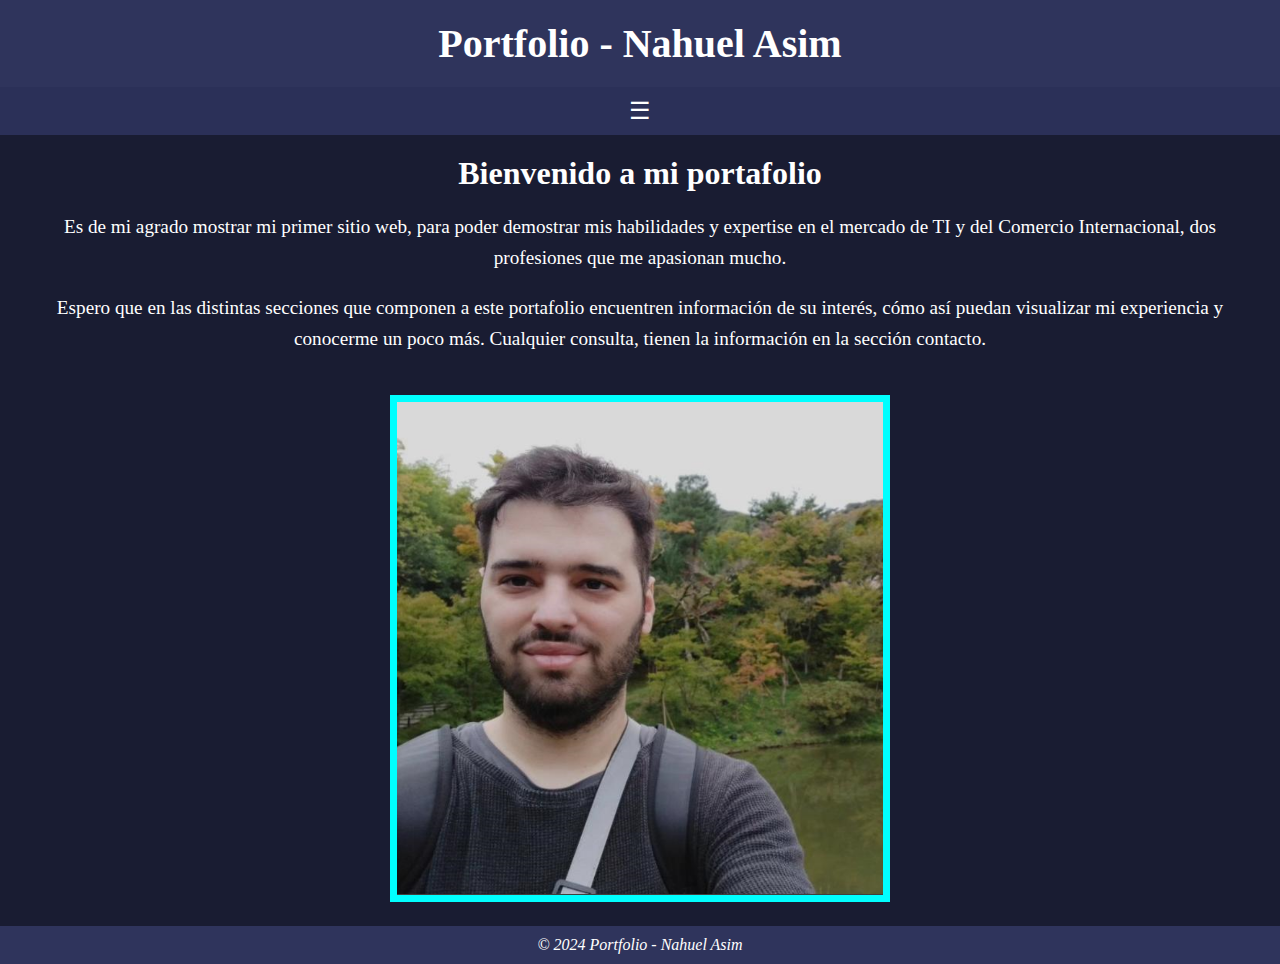
<file: prueba/index.html>
<!DOCTYPE html>
<html lang="es">
<head>
    <meta charset="UTF-8">
    <meta name="viewport" content="width=device-width, initial-scale=1.0">
    <title>Portfolio - Nahuel Asim</title>
    <!-- Enlace al archivo CSS -->
    <link rel="stylesheet" href="estilo.css">
</head>
<body>

    <header>
        <h1>Portfolio - Nahuel Asim</h1>
    </header>

    <nav>
        <input type="checkbox" id="menu-toggle" class="menu-toggle" />
        <label for="menu-toggle">☰</label>
        <ul>
            <li><a href="#">Home</a></li>
            <li><a href="aboutme.html">Sobre mí</a></li>
            <li><a href="resume.html">Currículum</a></li>
            <li><a href="services.html">Servicios</a></li>
            <li><a href="contact.html">Contacto</a></li>
        </ul>
    </nav>

    <section>
        <h2>Bienvenido a mi portafolio</h2>
        <p>Es de mi agrado mostrar mi primer sitio web, para poder demostrar mis habilidades y 
            expertise en el mercado de TI y del Comercio Internacional, dos profesiones que me 
            apasionan mucho.</p>        
            
        <p>Espero que en las distintas secciones que componen a este portafolio encuentren información
             de su interés, cómo así puedan visualizar mi experiencia y conocerme un poco más. 
             Cualquier consulta, tienen la información en la sección contacto.</p>
        <img src="foto.png" height="500" alt="Mi foto de perfil">
    </section>

    <footer>
        <p>&copy; 2024 Portfolio - Nahuel Asim</p>
    </footer>

</body>
</html>
</file>
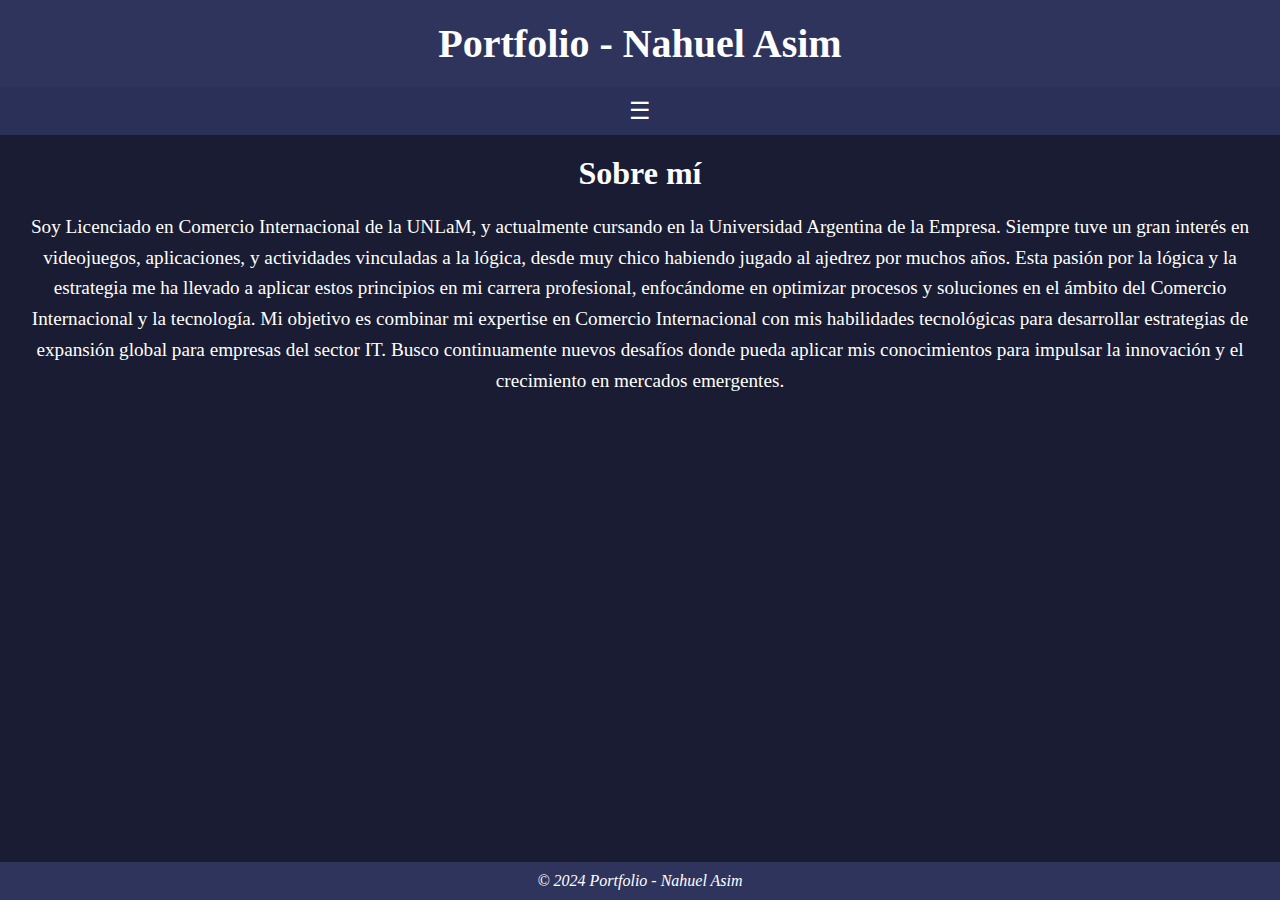
<file: prueba/aboutme.html>
<!DOCTYPE html>
<html lang="es">
<head>
    <meta charset="UTF-8">
    <meta name="viewport" content="width=device-width, initial-scale=1.0">
    <title>Sobre mí - Nahuel Asim</title>
    <link rel="stylesheet" href="estilo.css">
</head>
<body>

    <header>
        <h1>Portfolio - Nahuel Asim</h1>
    </header>

    <nav>
        <input type="checkbox" id="menu-toggle" class="menu-toggle" />
        <label for="menu-toggle">☰</label>
        <ul>
            <li><a href="index.html">Home</a></li>
            <li><a>Sobre mí</a></li>
            <li><a href="resume.html">Currículum</a></li>
            <li><a href="services.html">Servicios</a></li>
            <li><a href="contact.html">Contacto</a></li>
        </ul>
    </nav>

    <section>
        <h2>Sobre mí</h2>
        <p> Soy Licenciado en Comercio Internacional de la UNLaM, y actualmente cursando en la Universidad Argentina de la Empresa.
            Siempre tuve un gran interés en videojuegos, aplicaciones, y actividades vinculadas a la lógica, desde muy chico habiendo 
            jugado al ajedrez por muchos años. Esta pasión por la lógica y la estrategia me ha llevado a aplicar estos principios en mi
            carrera profesional, enfocándome en optimizar procesos y soluciones en el ámbito del Comercio Internacional y la tecnología.

            Mi objetivo es combinar mi expertise en Comercio Internacional con mis habilidades tecnológicas para desarrollar estrategias 
            de expansión global para empresas del sector IT. Busco continuamente nuevos desafíos donde pueda aplicar mis conocimientos
             para impulsar la innovación y el crecimiento en mercados emergentes.</p>
    </section>

    <footer>
        <p>&copy; 2024 Portfolio - Nahuel Asim</p>
    </footer>

</body>
</html>
</file>
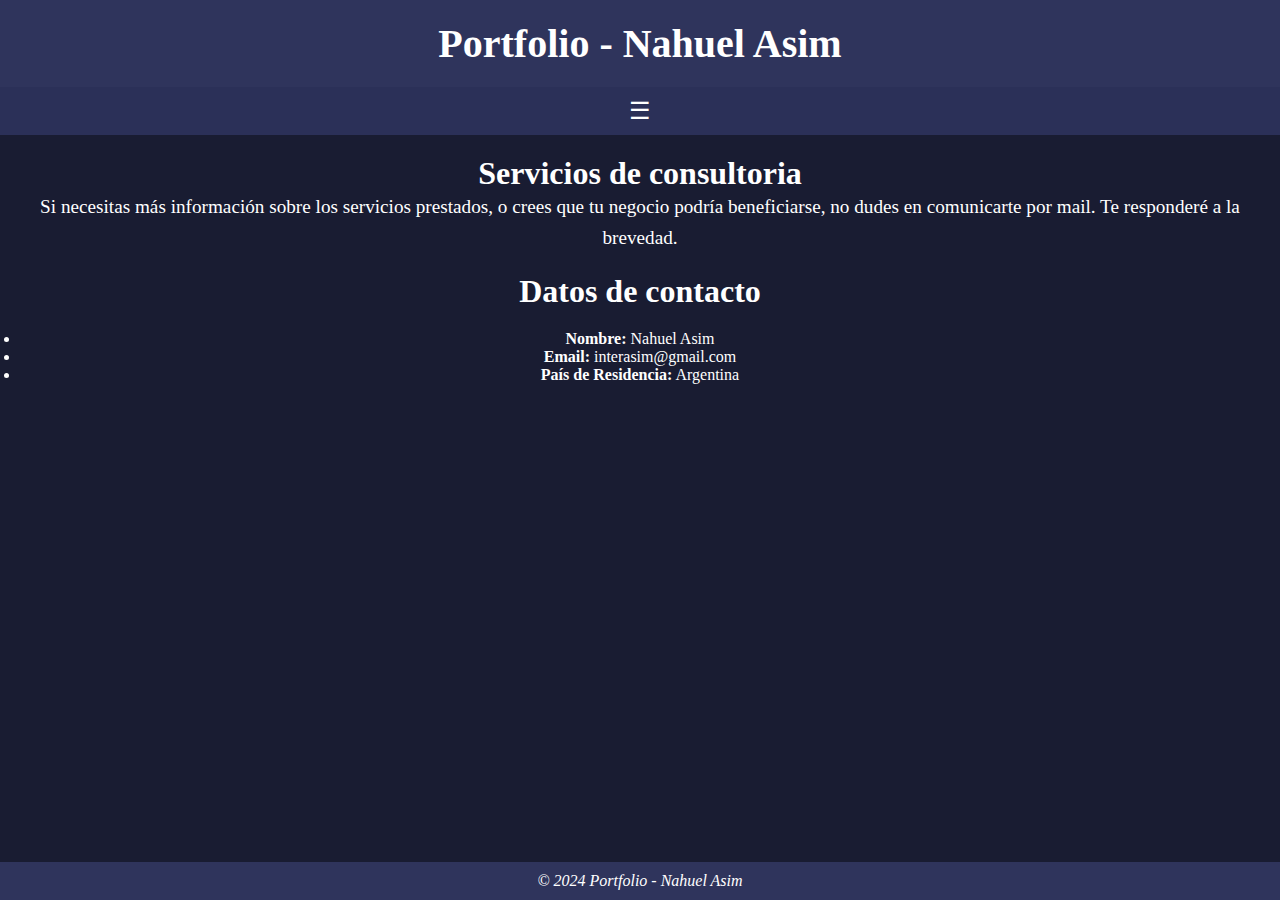
<file: prueba/contact.html>
<!DOCTYPE html>
<html lang="es">
<head>
    <meta charset="UTF-8">
    <meta name="viewport" content="width=device-width, initial-scale=1.0">
    <title>Currículum - Nahuel Asim</title>
    <link rel="stylesheet" href="estilo.css">
</head>
<body>

    <header>
        <h1>Portfolio - Nahuel Asim</h1>
    </header>

    <nav>
        <input type="checkbox" id="menu-toggle" class="menu-toggle" />
        <label for="menu-toggle">☰</label>
        <ul>
            <li><a href="index.html">Home</a></li>
            <li><a href="aboutme.html">Sobre mí</a></li>
            <li><a href="resume.html">Currículum</a></li>
            <li><a href="services.html">Servicios</a></li>
            <li><a>Contacto</a></li>
        </ul>
    </nav>

    <section>
        <h1>Servicios de consultoria</h1>
        <p>
            Si necesitas más información sobre los servicios prestados, o crees que tu negocio 
            podría beneficiarse, no dudes en comunicarte por mail. Te responderé a la brevedad.
        </p>

        <h2>Datos de contacto</h2>
        <ul>
            <li><strong>Nombre:</strong> Nahuel Asim</li>
            <li><strong>Email:</strong> interasim@gmail.com</li>
            <li><strong>País de Residencia:</strong> Argentina</li>
        </ul>
        </form>
    </section>

    <footer>
        <p>&copy; 2024 Portfolio - Nahuel Asim</p>
    </footer>

</body>
</html>
</file>
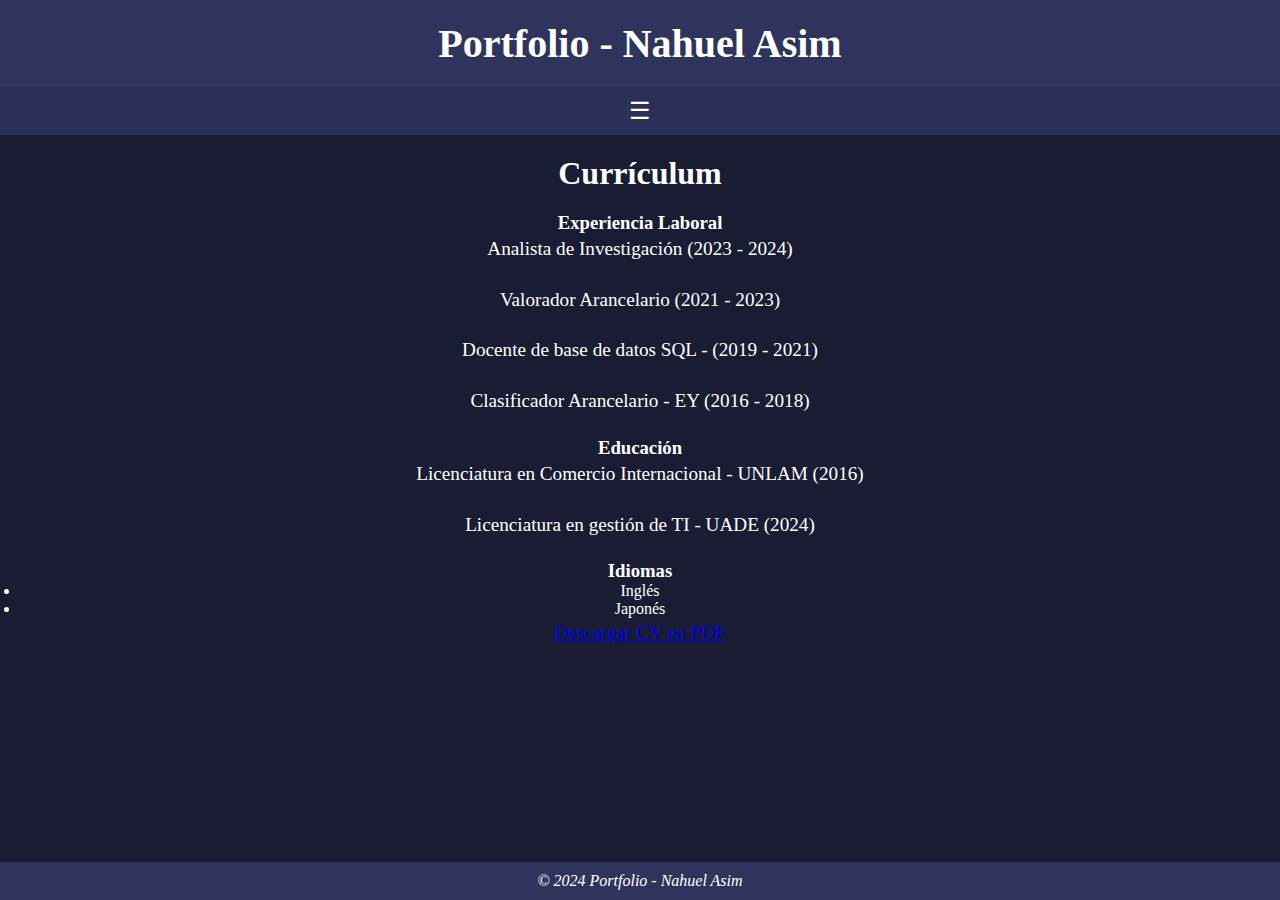
<file: prueba/resume.html>
<!DOCTYPE html>
<html lang="es">
<head>
    <meta charset="UTF-8">
    <meta name="viewport" content="width=device-width, initial-scale=1.0">
    <title>Currículum - Nahuel Asim</title>
    <link rel="stylesheet" href="estilo.css">
</head>
<body>

    <header>
        <h1>Portfolio - Nahuel Asim</h1>
    </header>

    <nav>
        <input type="checkbox" id="menu-toggle" class="menu-toggle" />
        <label for="menu-toggle">☰</label>
        <ul>
            <li><a href="index.html">Home</a></li>
            <li><a href="aboutme.html">Sobre mí</a></li>
            <li><a>Currículum</a></li>
            <li><a href="services.html">Servicios</a></li>
            <li><a href="contact.html">Contacto</a></li>
        </ul>
    </nav>

    <section>
        <h2>Currículum</h2>
        <h3>Experiencia Laboral</h3>
        <p>Analista de Investigación (2023 - 2024)</p>
        <p>Valorador Arancelario (2021 - 2023)</p>
        <p>Docente de base de datos SQL - (2019 - 2021)</p>
        <p>Clasificador Arancelario - EY (2016 - 2018)</p>

        <h3>Educación</h3>
        <p>Licenciatura en Comercio Internacional - UNLAM (2016)</p>
        <p>Licenciatura en gestión de TI - UADE (2024)</p>

        <h3>Idiomas</h3>
        <ul>
            <li>Inglés</li>
            <li>Japonés</li>
        </ul>

        <p><a href="Nahuel_Asim_CV.pdf" download>Descargar CV en PDF</a></p>
    </section>

    <footer>
        <p>&copy; 2024 Portfolio - Nahuel Asim</p>
    </footer>

</body>
</html>
</file>
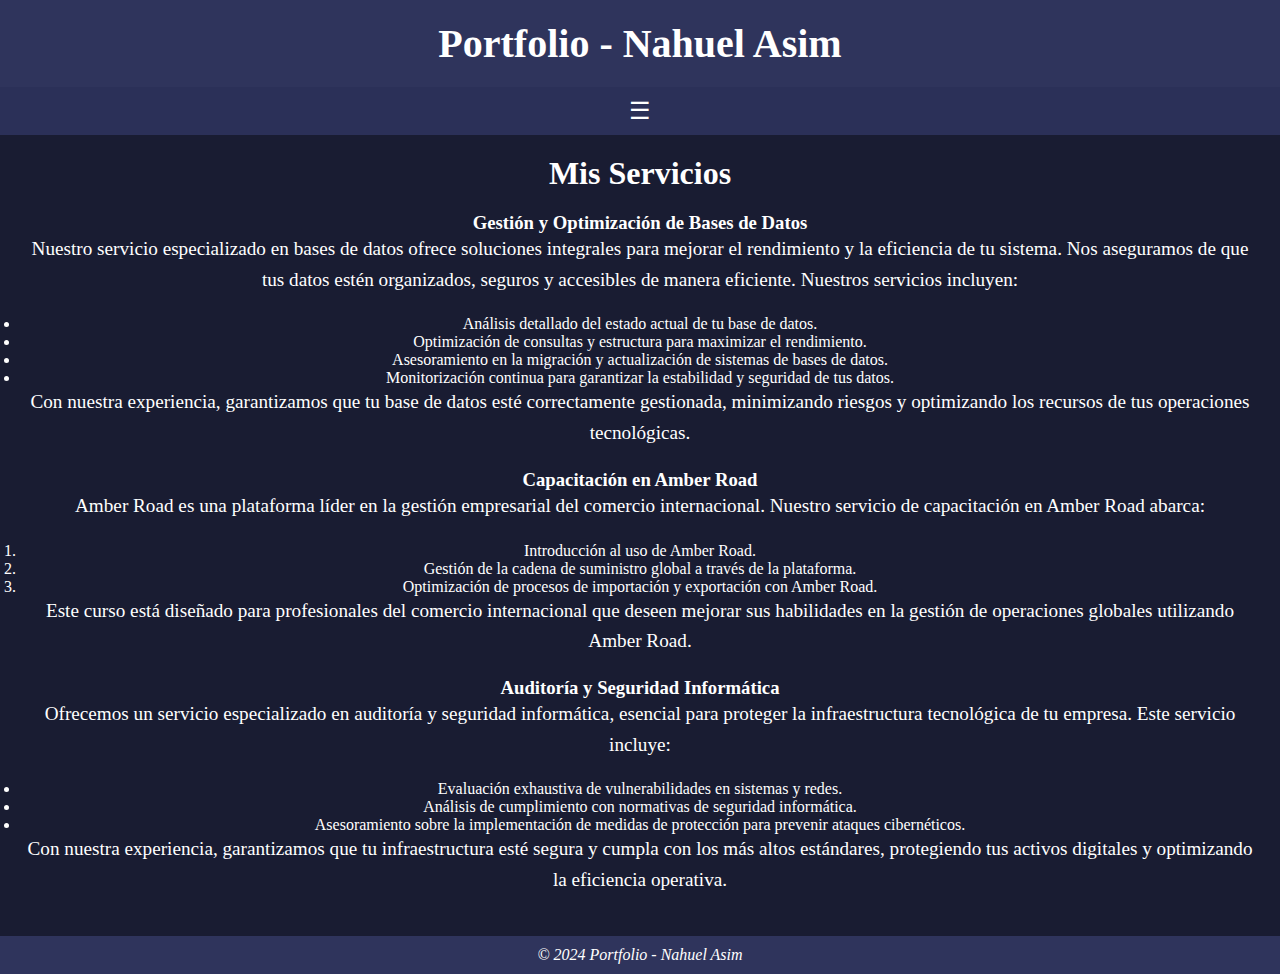
<file: prueba/services.html>
<!DOCTYPE html>
<html lang="es">
<head>
    <meta charset="UTF-8">
    <meta name="viewport" content="width=device-width, initial-scale=1.0">
    <title>Servicios - Portfolio Virtual</title>
    <link rel="stylesheet" href="estilo.css">
</head>
<body>
    <header>
        <h1>Portfolio - Nahuel Asim</h1>
    </header>

    <nav>
        <input type="checkbox" id="menu-toggle" class="menu-toggle" />
        <label for="menu-toggle">☰</label>
        <ul>
            <li><a href="index.html">Home</a></li>
            <li><a href="aboutme.html">Sobre mí</a></li>
            <li><a href="resume.html">Currículum</a></li>
            <li><a>Servicios</a></li>
            <li><a href="contact.html">Contacto</a></li>
        </ul>
    </nav>

    <main>
        <section id="servicios">
            <h2>Mis Servicios</h2>

            <article id="clasificacion-arancelaria">
                <h3>Gestión y Optimización de Bases de Datos</h3>
                <p>
                    Nuestro servicio especializado en bases de datos ofrece soluciones integrales para mejorar el rendimiento y la eficiencia de tu sistema. Nos aseguramos de que tus datos estén organizados, seguros y accesibles de manera eficiente. Nuestros servicios incluyen:
                </p>
                <ul>
                    <li>Análisis detallado del estado actual de tu base de datos.</li>
                    <li>Optimización de consultas y estructura para maximizar el rendimiento.</li>
                    <li>Asesoramiento en la migración y actualización de sistemas de bases de datos.</li>
                    <li>Monitorización continua para garantizar la estabilidad y seguridad de tus datos.</li>
                </ul>
                <p>
                    Con nuestra experiencia, garantizamos que tu base de datos esté correctamente gestionada, minimizando riesgos y optimizando los recursos de tus operaciones tecnológicas.
                </p>
            </article>

            <article id="capacitacion-amber-road">
                <h3>Capacitación en Amber Road</h3>
                <p>
                    Amber Road es una plataforma líder en la gestión empresarial del comercio internacional. Nuestro servicio de capacitación en Amber Road abarca:
                </p>
                <ol>
                    <li>Introducción al uso de Amber Road.</li>
                    <li>Gestión de la cadena de suministro global a través de la plataforma.</li>
                    <li>Optimización de procesos de importación y exportación con Amber Road.</li>
                </ol>
                <p>
                    Este curso está diseñado para profesionales del comercio internacional que deseen mejorar sus habilidades en la gestión de operaciones globales utilizando Amber Road.
                </p>
            </article>

            <article id="asesoramiento-fta">
                <h3>Auditoría y Seguridad Informática</h3>
                <p>
                    Ofrecemos un servicio especializado en auditoría y seguridad informática, esencial para proteger la infraestructura tecnológica de tu empresa. Este servicio incluye:
                </p>
                <ul>
                    <li>Evaluación exhaustiva de vulnerabilidades en sistemas y redes.</li>
                    <li>Análisis de cumplimiento con normativas de seguridad informática.</li>
                    <li>Asesoramiento sobre la implementación de medidas de protección para prevenir ataques cibernéticos.</li>
                </ul>
                <p>
                    Con nuestra experiencia, garantizamos que tu infraestructura esté segura y cumpla con los más altos estándares, protegiendo tus activos digitales y optimizando la eficiencia operativa.
                </p>
            </article>
        </section>
    </main>

    <footer>
        <p>&copy; 2024 Portfolio - Nahuel Asim</p>
    </footer>
</body>
</html>
</file>
<file: prueba/estilo.css>
* {
    margin: 0;
    padding: 0;
    box-sizing: border-box;
}

html, body {
    margin: 0;
    padding: 0;
    height: 100%;
    display: flex; /* Usar flexbox en el body */
    flex-direction: column; /* Asegura que los elementos se apilen verticalmente */
}

body {
    font-family: 'Times New Roman', Times, serif;
    background-color: #191c32;
    color: #fff;
}

/* Header */
header {
    text-align: center;
    padding: 20px;
    background-color: #2f345c;
    color: #fff;
}

header h1 {
    font-size: 2.5rem;
    margin: 0;
}

/* Navigation */
nav {
    position: relative; /* Permite el uso de posicionamiento absoluto en el menú */
}

nav input[type="checkbox"] {
    display: none; /* Oculta el checkbox */
}

nav label {
    display: block; /* Muestra el botón */
    cursor: pointer;
    background-color: #2b3058;
    color: white;
    padding: 10px;
    font-size: 1.5rem;
    text-align: center;
}

nav ul {
    display: none; /* Oculta el menú en dispositivos móviles */
}

nav input[type="checkbox"]:checked + label + ul {
    display: flex; /* Muestra el menú cuando el checkbox está marcado */
    flex-direction: column; /* Apila los elementos del menú */
    align-items: flex-start; /* Alinea los elementos a la izquierda */
}

/* Estilos para los elementos del menú */
nav ul li {
    margin: 0 15px;
}

nav ul li a {
    color: #fff;
    text-decoration: none;
    padding: 10px 20px;
    font-weight: bold;
}

nav ul li a:hover {
    background-color: #00FFFF;
    color: #191c32;
}

/* Section */
section {
    padding: 20px;
    text-align: center;
    flex: 1; /* Permite que la sección tome el espacio restante */
}

section h2 {
    font-size: 2rem;
    margin-bottom: 20px;
}

section p {
    font-size: 1.2rem;
    line-height: 1.6;
    margin-bottom: 20px;
}

section img {
    width: 100%;
    max-width: 500px;
    height: auto;
    border: 7px solid #00FFFF;
    margin-top: 20px;
}

/* Footer */
footer {
    text-align: center;
    padding: 10px;
    background-color: #2f345c;
    color: #fff;
    font-size: 1rem;
    font-style: italic;
    /* Se elimina la posición absoluta para mantener el flujo normal */
}

@media (max-width: 768px) {
    nav ul {
        width: 100%; /* Asegura que el menú ocupe todo el ancho */
        margin-top: 10px; /* Espacio entre el botón y el menú */
    }

    nav ul li {
        width: 100%; /* Asegura que cada elemento del menú ocupe todo el ancho */
    }
}
</file>
